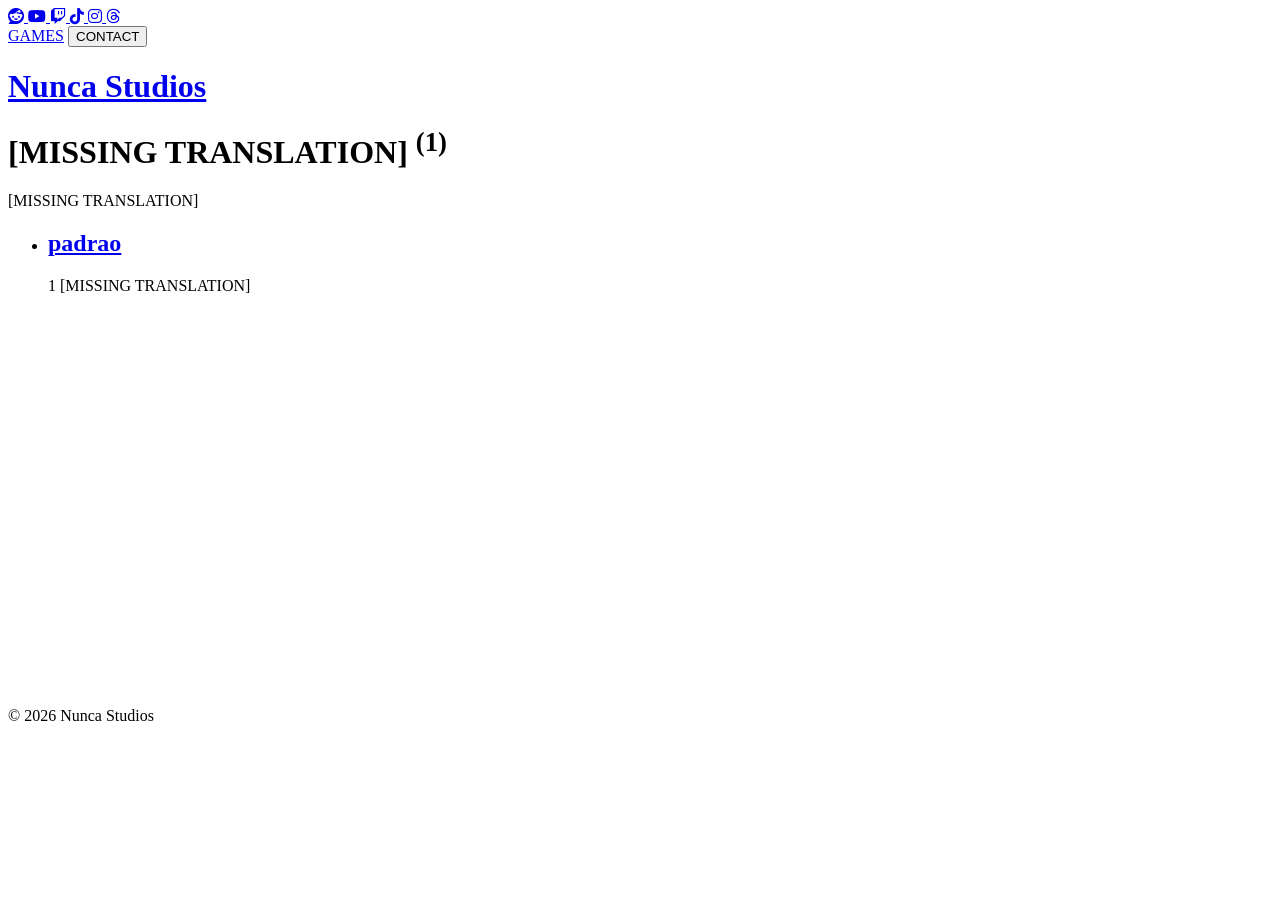
<file: tags/index.html>
<!DOCTYPE html><html lang="en"><head><meta charset="utf-8"><meta http-equiv="X-UA-Compatible" content="IE=edge"><meta name="viewport" content="width=device-width,initial-scale=1"><title>All tags - Nunca Studios</title><meta name="robots" content="noindex, follow"><meta name="generator" content="Publii Open-Source CMS for Static Site"><link rel="alternate" type="application/atom+xml" href="https://nuncastudios.com/feed.xml" title="Nunca Studios - RSS"><link rel="alternate" type="application/json" href="https://nuncastudios.com/feed.json" title="Nunca Studios - JSON"><meta property="og:title" content="Nunca Studios"><meta property="og:image" content="https://nuncastudios.com/media/website/PROJETO_LOGO_N.png"><meta property="og:image:width" content="512"><meta property="og:image:height" content="512"><meta property="og:site_name" content="Nunca Studios"><meta property="og:description" content="Espaço da NUNCA STUDIOS: o local oficial para atualizações dos nossos games. Conheça nossos projetos e um pouco sobre nossa jornada indie."><meta property="og:url" content="https://nuncastudios.com/tags/"><meta property="og:type" content="website"><link rel="shortcut icon" href="https://nuncastudios.com/media/website/PROJETO_LOGO_N.png" type="image/png"><meta property="og:image" content="https://nuncastudios.com/media/website/PROJETO_LOGO_N.png"><link rel="stylesheet" href="https://nuncastudios.com/assets/css/style.css?v=2585f6590dd2801ebff72129603708ea"><link rel="stylesheet" href="https://cdnjs.cloudflare.com/ajax/libs/font-awesome/6.5.1/css/all.min.css"><script type="application/ld+json">{"@context":"http://schema.org","@type":"Organization","name":"Nunca Studios","logo":"https://nuncastudios.com/media/website/PROJETO_LOGO_N.png","url":"https://nuncastudios.com/"}</script><style>:root {
            --logo-font-size: 9rem;
        }</style></head><header class="main-header"><nav class="social-navbar"><div class="social-links"><a href="https://www.reddit.com/r/NuncaStudios" target="_blank" title="Reddit"><i class="fa-brands fa-reddit"></i> </a><a href="https://www.youtube.com/@NuncaStudios" target="_blank" title="YouTube"><i class="fa-brands fa-youtube"></i> </a><a href="https://www.twitch.tv/nuncastudios" target="_blank" title="Twitch"><i class="fa-brands fa-twitch"></i> </a><a href="https://www.tiktok.com/@nuncastudios" target="_blank" title="TikTok"><i class="fa-brands fa-tiktok"></i> </a><a href="https://www.instagram.com/nuncastudios" target="_blank" title="Instagram"><i class="fa-brands fa-instagram"></i> </a><a href="https://www.threads.net/@nuncastudios" target="_blank" title="Threads"><i class="fa-brands fa-threads"></i></a></div><div class="contact-action"><a href="./games.html" class="btn-games">GAMES</a> <button id="copyEmailBtn" class="contact-btn" data-email="contact@nuncastudios.com"><span id="btnText">CONTACT</span></button></div></nav><h1 class="logo-title"><a href="https://nuncastudios.com/">Nunca Studios</a></h1></header><main><h1>[MISSING TRANSLATION] <sup>(1)</sup></h1><p>[MISSING TRANSLATION]</p><ul><li><h2><a href="https://nuncastudios.com/tags/padrao/">padrao</a></h2><span>1 [MISSING TRANSLATION]</span></li></ul></main><aside></aside><footer class="main-footer"><div class="footer-container"><div class="footer-content"><p class="copyright">© 2026 Nunca Studios</p></div></div></footer><script async src="https://nuncastudios.com/assets/js/scripts.js?v=3733efd39cd6c799b95c8fcb96993840"></script><div id="newsletter-nuca-studios"><iframe width="540" height="380" src="https://af23ae49.sibforms.com/serve/[base64]" frameborder="0" scrolling="auto" allowfullscreen style="display: block;margin-left: auto;margin-right: auto;max-width: 100%;"></iframe></div><script>document.addEventListener("DOMContentLoaded", function() {
        var newsletter = document.getElementById('newsletter-nuca-studios');
        var footer = document.querySelector('footer') || document.querySelector('.footer');
        
        if (footer && newsletter) {
            footer.parentNode.insertBefore(newsletter, footer);
        }
    });</script><script>document.getElementById('copyEmailBtn').addEventListener('click', function() {
    const email = this.getAttribute('data-email');
    const btnText = document.getElementById('btnText');
    const originalText = btnText.innerText;

    // Copia o texto para o clipboard
    navigator.clipboard.writeText(email).then(() => {
        // Feedback visual
        btnText.innerText = "COPIED!";
        this.classList.add('copied');

        // Volta ao normal depois de 2 segundos
        setTimeout(() => {
            btnText.innerText = originalText;
            this.classList.remove('copied');
        }, 2000);
    }).catch(err => {
        console.error('Erro ao copiar: ', err);
    });
});</script></html>
</file>
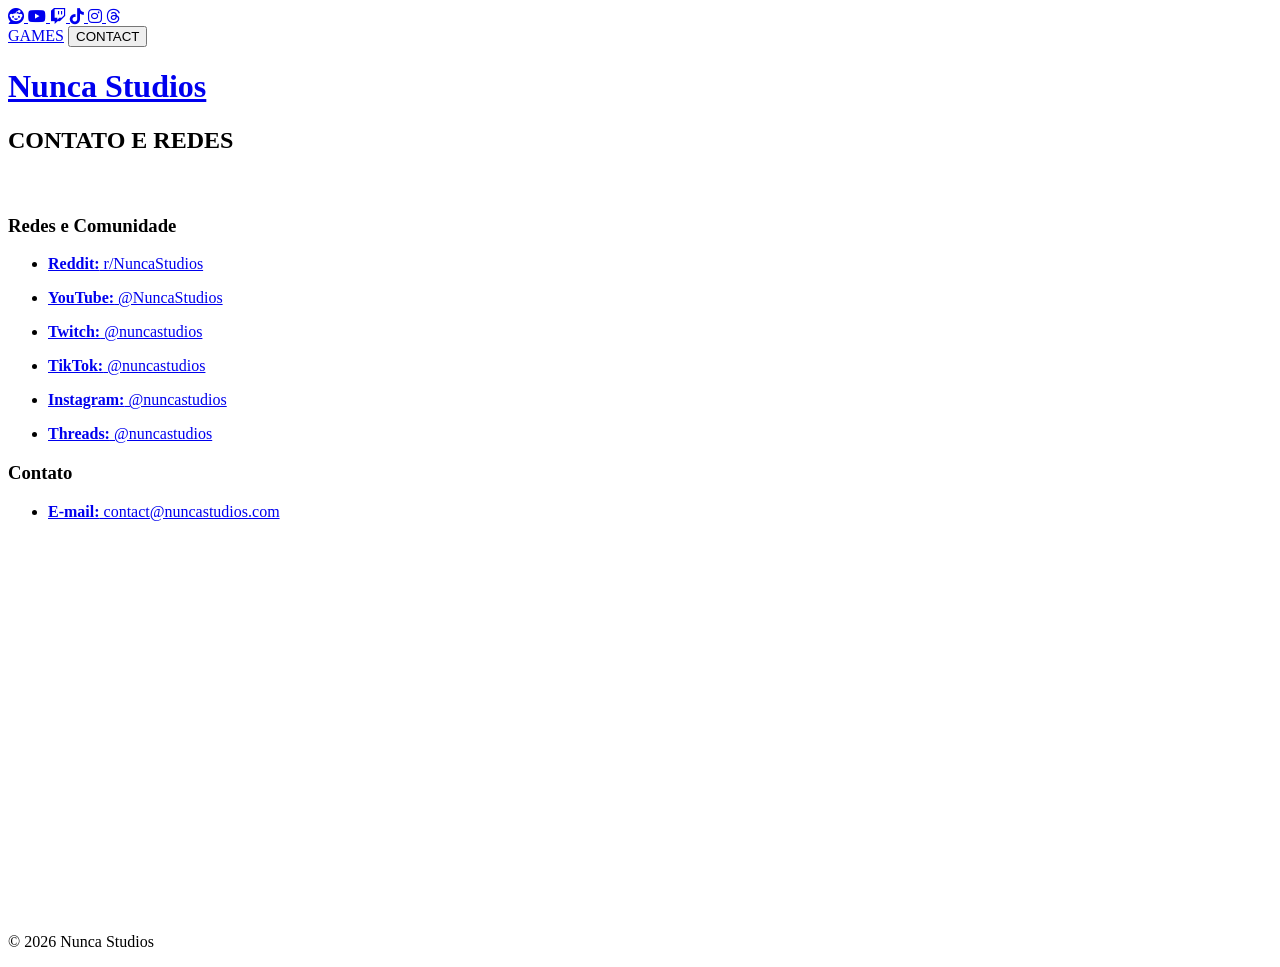
<file: contatos.html>
<!DOCTYPE html><html lang="en"><head><meta charset="utf-8"><meta http-equiv="X-UA-Compatible" content="IE=edge"><meta name="viewport" content="width=device-width,initial-scale=1"><title>CONTATO E REDES - Nunca Studios</title><meta name="description" content="Redes e Comunidade Reddit: r/NuncaStudios YouTube: @NuncaStudios Twitch: @nuncastudios TikTok: @nuncastudios Instagram: @nuncastudios Threads: @nuncastudios Contato E-mail: contact@nuncastudios.com"><meta name="generator" content="Publii Open-Source CMS for Static Site"><link rel="canonical" href="https://nuncastudios.com/contatos.html"><link rel="alternate" type="application/atom+xml" href="https://nuncastudios.com/feed.xml" title="Nunca Studios - RSS"><link rel="alternate" type="application/json" href="https://nuncastudios.com/feed.json" title="Nunca Studios - JSON"><meta property="og:title" content="CONTATO E REDES"><meta property="og:image" content="https://nuncastudios.com/media/website/PROJETO_LOGO_N.png"><meta property="og:image:width" content="512"><meta property="og:image:height" content="512"><meta property="og:site_name" content="Nunca Studios"><meta property="og:description" content="Redes e Comunidade Reddit: r/NuncaStudios YouTube: @NuncaStudios Twitch: @nuncastudios TikTok: @nuncastudios Instagram: @nuncastudios Threads: @nuncastudios Contato E-mail: contact@nuncastudios.com"><meta property="og:url" content="https://nuncastudios.com/contatos.html"><meta property="og:type" content="article"><link rel="shortcut icon" href="https://nuncastudios.com/media/website/PROJETO_LOGO_N.png" type="image/png"><meta property="og:image" content="https://nuncastudios.com/media/website/PROJETO_LOGO_N.png"><link rel="stylesheet" href="https://nuncastudios.com/assets/css/style.css?v=2585f6590dd2801ebff72129603708ea"><link rel="stylesheet" href="https://cdnjs.cloudflare.com/ajax/libs/font-awesome/6.5.1/css/all.min.css"><script type="application/ld+json">{"@context":"http://schema.org","@type":"Article","mainEntityOfPage":{"@type":"WebPage","@id":"https://nuncastudios.com/contatos.html"},"headline":"CONTATO E REDES","datePublished":"2026-03-28T14:46-03:00","dateModified":"2026-03-28T18:54-03:00","image":{"@type":"ImageObject","url":"https://nuncastudios.com/media/website/PROJETO_LOGO_N.png","height":512,"width":512},"description":"Redes e Comunidade Reddit: r/NuncaStudios YouTube: @NuncaStudios Twitch: @nuncastudios TikTok: @nuncastudios Instagram: @nuncastudios Threads: @nuncastudios Contato E-mail: contact@nuncastudios.com","author":{"@type":"Person","name":"NuncaDev","url":"https://nuncastudios.com/authors/nuncadev/"},"publisher":{"@type":"Organization","name":"NuncaDev","logo":{"@type":"ImageObject","url":"https://nuncastudios.com/media/website/PROJETO_LOGO_N.png","height":512,"width":512}}}</script><style>:root {
            --logo-font-size: 9rem;
        }</style></head><header class="main-header"><nav class="social-navbar"><div class="social-links"><a href="https://www.reddit.com/r/NuncaStudios" target="_blank" title="Reddit"><i class="fa-brands fa-reddit"></i> </a><a href="https://www.youtube.com/@NuncaStudios" target="_blank" title="YouTube"><i class="fa-brands fa-youtube"></i> </a><a href="https://www.twitch.tv/nuncastudios" target="_blank" title="Twitch"><i class="fa-brands fa-twitch"></i> </a><a href="https://www.tiktok.com/@nuncastudios" target="_blank" title="TikTok"><i class="fa-brands fa-tiktok"></i> </a><a href="https://www.instagram.com/nuncastudios" target="_blank" title="Instagram"><i class="fa-brands fa-instagram"></i> </a><a href="https://www.threads.net/@nuncastudios" target="_blank" title="Threads"><i class="fa-brands fa-threads"></i></a></div><div class="contact-action"><a href="./games.html" class="btn-games">GAMES</a> <button id="copyEmailBtn" class="contact-btn" data-email="contact@nuncastudios.com"><span id="btnText">CONTACT</span></button></div></nav><h1 class="logo-title"><a href="https://nuncastudios.com/">Nunca Studios</a></h1></header><main><article><header><h1>CONTATO E REDES</h1></header><div id="page-entry"><h3 data-path-to-node="2"> </h3><h3 data-path-to-node="3"><strong data-path-to-node="3" data-index-in-node="0">Redes e Comunidade</strong></h3><ul data-path-to-node="4"><li><p data-path-to-node="4,0,0"><a _ngcontent-ng-c590934201="" target="_blank" rel="noopener" externallink="" _nghost-ng-c1385781559="" jslog="197247;track:generic_click,impression,attention;BardVeMetadataKey:[[&quot;r_0eb0b7967cb4931c&quot;,&quot;c_631aff0f35c2ff57&quot;,null,&quot;rc_8891082156c6a0e9&quot;,null,null,&quot;pt&quot;,null,1,null,null,1,0]]" href="https://www.reddit.com/r/NuncaStudios/" class="ng-star-inserted" data-hveid="0" decode-data-ved="1" data-ved="0CAAQ_4QMahgKEwjy8ILj5sKTAxUAAAAAHQAAAAAQkQU"><strong data-path-to-node="4,0,0" data-index-in-node="0">Reddit:</strong> r/NuncaStudios</a></p></li><li><p data-path-to-node="4,1,0"><a _ngcontent-ng-c590934201="" target="_blank" rel="noopener" externallink="" _nghost-ng-c1385781559="" jslog="197247;track:generic_click,impression,attention;BardVeMetadataKey:[[&quot;r_0eb0b7967cb4931c&quot;,&quot;c_631aff0f35c2ff57&quot;,null,&quot;rc_8891082156c6a0e9&quot;,null,null,&quot;pt&quot;,null,1,null,null,1,0]]" href="https://www.youtube.com/@NuncaStudios" class="ng-star-inserted" data-hveid="0" decode-data-ved="1" data-ved="0CAAQ_4QMahgKEwjy8ILj5sKTAxUAAAAAHQAAAAAQkgU"><strong data-path-to-node="4,1,0" data-index-in-node="0">YouTube:</strong> @NuncaStudios</a></p></li><li><p data-path-to-node="4,2,0"><a _ngcontent-ng-c590934201="" target="_blank" rel="noopener" externallink="" _nghost-ng-c1385781559="" jslog="197247;track:generic_click,impression,attention;BardVeMetadataKey:[[&quot;r_0eb0b7967cb4931c&quot;,&quot;c_631aff0f35c2ff57&quot;,null,&quot;rc_8891082156c6a0e9&quot;,null,null,&quot;pt&quot;,null,1,null,null,1,0]]" href="https://www.twitch.tv/nuncastudios" class="ng-star-inserted" data-hveid="0" decode-data-ved="1" data-ved="0CAAQ_4QMahgKEwjy8ILj5sKTAxUAAAAAHQAAAAAQkwU"><strong data-path-to-node="4,2,0" data-index-in-node="0">Twitch:</strong> @nuncastudios</a></p></li><li><p data-path-to-node="4,3,0"><a _ngcontent-ng-c590934201="" target="_blank" rel="noopener" externallink="" _nghost-ng-c1385781559="" jslog="197247;track:generic_click,impression,attention;BardVeMetadataKey:[[&quot;r_0eb0b7967cb4931c&quot;,&quot;c_631aff0f35c2ff57&quot;,null,&quot;rc_8891082156c6a0e9&quot;,null,null,&quot;pt&quot;,null,1,null,null,1,0]]" href="https://www.tiktok.com/@nuncastudios" class="ng-star-inserted" data-hveid="0" decode-data-ved="1" data-ved="0CAAQ_4QMahgKEwjy8ILj5sKTAxUAAAAAHQAAAAAQlAU"><strong data-path-to-node="4,3,0" data-index-in-node="0">TikTok:</strong> @nuncastudios</a></p></li><li><p data-path-to-node="4,4,0"><a _ngcontent-ng-c590934201="" target="_blank" rel="noopener" externallink="" _nghost-ng-c1385781559="" jslog="197247;track:generic_click,impression,attention;BardVeMetadataKey:[[&quot;r_0eb0b7967cb4931c&quot;,&quot;c_631aff0f35c2ff57&quot;,null,&quot;rc_8891082156c6a0e9&quot;,null,null,&quot;pt&quot;,null,1,null,null,1,0]]" href="https://www.instagram.com/nuncastudios/" class="ng-star-inserted" data-hveid="0" decode-data-ved="1" data-ved="0CAAQ_4QMahgKEwjy8ILj5sKTAxUAAAAAHQAAAAAQlQU"><strong data-path-to-node="4,4,0" data-index-in-node="0">Instagram:</strong> @nuncastudios</a></p></li><li><p data-path-to-node="4,5,0"><a _ngcontent-ng-c590934201="" target="_blank" rel="noopener" externallink="" _nghost-ng-c1385781559="" jslog="197247;track:generic_click,impression,attention;BardVeMetadataKey:[[&quot;r_0eb0b7967cb4931c&quot;,&quot;c_631aff0f35c2ff57&quot;,null,&quot;rc_8891082156c6a0e9&quot;,null,null,&quot;pt&quot;,null,1,null,null,1,0]]" href="https://www.google.com/search?q=https://www.threads.net/%40nuncastudios&amp;authuser=1" class="ng-star-inserted" data-hveid="0" decode-data-ved="1" data-ved="0CAAQ_4QMahgKEwjy8ILj5sKTAxUAAAAAHQAAAAAQlgU"><strong data-path-to-node="4,5,0" data-index-in-node="0">Threads:</strong> @nuncastudios</a></p></li></ul><h3 data-path-to-node="6"><strong data-path-to-node="6" data-index-in-node="0">Contato</strong></h3><ul><li data-path-to-node="7,0,0"><a _ngcontent-ng-c590934201="" target="_blank" rel="noopener" externallink="" _nghost-ng-c1385781559="" jslog="197247;track:generic_click,impression,attention;BardVeMetadataKey:[[&quot;r_0eb0b7967cb4931c&quot;,&quot;c_631aff0f35c2ff57&quot;,null,&quot;rc_8891082156c6a0e9&quot;,null,null,&quot;pt&quot;,null,1,null,null,1,0]]" href="mailto:contact@nuncastudios.com" class="ng-star-inserted" data-hveid="0" decode-data-ved="1" data-ved="0CAAQ_4QMahgKEwjy8ILj5sKTAxUAAAAAHQAAAAAQlwU"><strong data-path-to-node="7,0,0" data-index-in-node="0">E-mail:</strong> contact@nuncastudios.com</a></li></ul></div></article></main><footer class="main-footer"><div class="footer-container"><div class="footer-content"><p class="copyright">© 2026 Nunca Studios</p></div></div></footer><script async src="https://nuncastudios.com/assets/js/scripts.js?v=3733efd39cd6c799b95c8fcb96993840"></script><div id="newsletter-nuca-studios"><iframe width="540" height="380" src="https://af23ae49.sibforms.com/serve/[base64]" frameborder="0" scrolling="auto" allowfullscreen style="display: block;margin-left: auto;margin-right: auto;max-width: 100%;"></iframe></div><script>document.addEventListener("DOMContentLoaded", function() {
        var newsletter = document.getElementById('newsletter-nuca-studios');
        var footer = document.querySelector('footer') || document.querySelector('.footer');
        
        if (footer && newsletter) {
            footer.parentNode.insertBefore(newsletter, footer);
        }
    });</script><script>document.getElementById('copyEmailBtn').addEventListener('click', function() {
    const email = this.getAttribute('data-email');
    const btnText = document.getElementById('btnText');
    const originalText = btnText.innerText;

    // Copia o texto para o clipboard
    navigator.clipboard.writeText(email).then(() => {
        // Feedback visual
        btnText.innerText = "COPIED!";
        this.classList.add('copied');

        // Volta ao normal depois de 2 segundos
        setTimeout(() => {
            btnText.innerText = originalText;
            this.classList.remove('copied');
        }, 2000);
    }).catch(err => {
        console.error('Erro ao copiar: ', err);
    });
});</script></html>
</file>
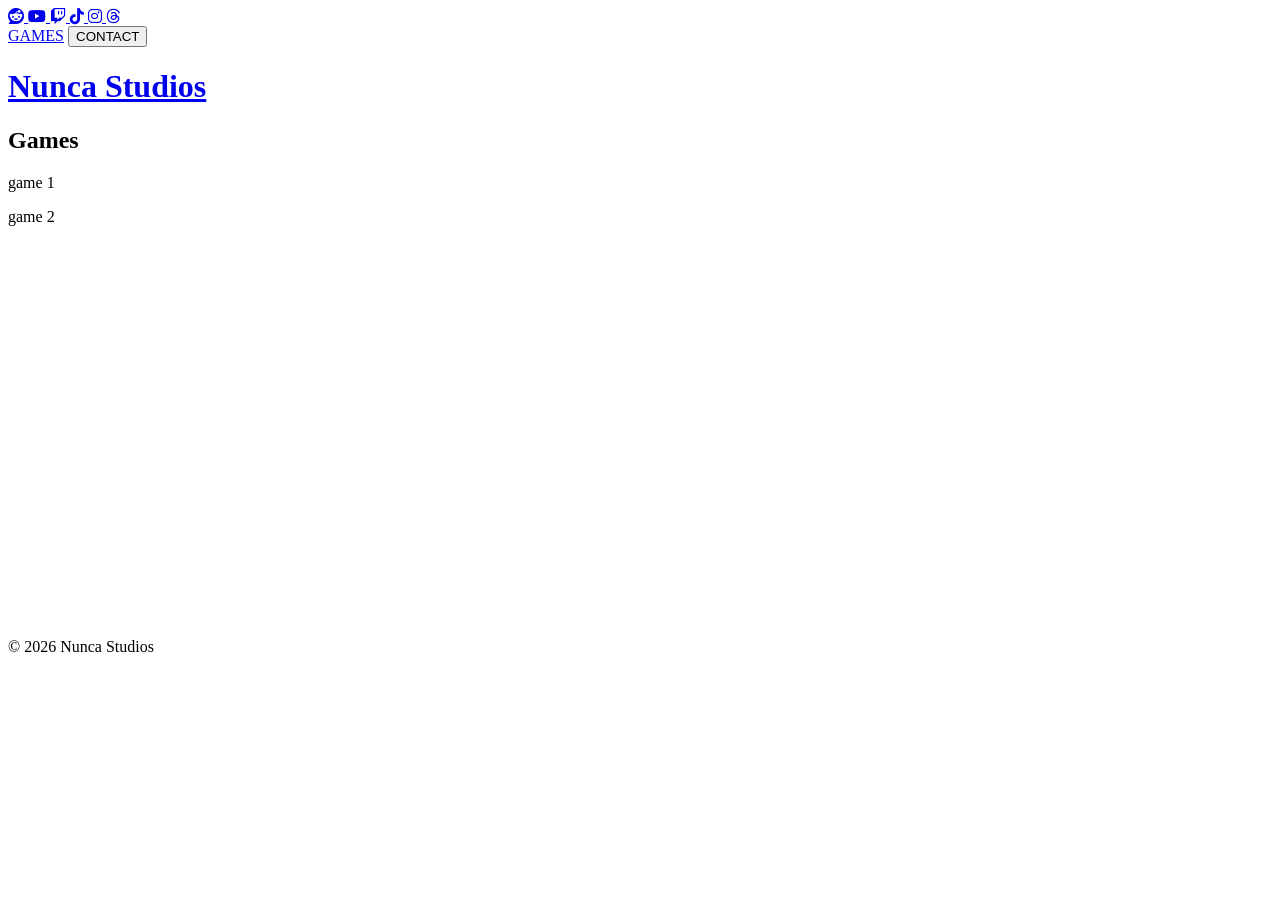
<file: games.html>
<!DOCTYPE html><html lang="en"><head><meta charset="utf-8"><meta http-equiv="X-UA-Compatible" content="IE=edge"><meta name="viewport" content="width=device-width,initial-scale=1"><title>Games - Nunca Studios</title><meta name="description" content="game 1 game 2"><meta name="generator" content="Publii Open-Source CMS for Static Site"><link rel="canonical" href="https://nuncastudios.com/games.html"><link rel="alternate" type="application/atom+xml" href="https://nuncastudios.com/feed.xml" title="Nunca Studios - RSS"><link rel="alternate" type="application/json" href="https://nuncastudios.com/feed.json" title="Nunca Studios - JSON"><meta property="og:title" content="Games"><meta property="og:image" content="https://nuncastudios.com/media/website/PROJETO_LOGO_N.png"><meta property="og:image:width" content="512"><meta property="og:image:height" content="512"><meta property="og:site_name" content="Nunca Studios"><meta property="og:description" content="game 1 game 2"><meta property="og:url" content="https://nuncastudios.com/games.html"><meta property="og:type" content="article"><link rel="shortcut icon" href="https://nuncastudios.com/media/website/PROJETO_LOGO_N.png" type="image/png"><meta property="og:image" content="https://nuncastudios.com/media/website/PROJETO_LOGO_N.png"><link rel="stylesheet" href="https://nuncastudios.com/assets/css/style.css?v=2585f6590dd2801ebff72129603708ea"><link rel="stylesheet" href="https://cdnjs.cloudflare.com/ajax/libs/font-awesome/6.5.1/css/all.min.css"><script type="application/ld+json">{"@context":"http://schema.org","@type":"Article","mainEntityOfPage":{"@type":"WebPage","@id":"https://nuncastudios.com/games.html"},"headline":"Games","datePublished":"2026-03-29T23:21-03:00","dateModified":"2026-03-29T23:21-03:00","image":{"@type":"ImageObject","url":"https://nuncastudios.com/media/website/PROJETO_LOGO_N.png","height":512,"width":512},"description":"game 1 game 2","author":{"@type":"Person","name":"NuncaDev","url":"https://nuncastudios.com/authors/nuncadev/"},"publisher":{"@type":"Organization","name":"NuncaDev","logo":{"@type":"ImageObject","url":"https://nuncastudios.com/media/website/PROJETO_LOGO_N.png","height":512,"width":512}}}</script><style>:root {
            --logo-font-size: 9rem;
        }</style></head><header class="main-header"><nav class="social-navbar"><div class="social-links"><a href="https://www.reddit.com/r/NuncaStudios" target="_blank" title="Reddit"><i class="fa-brands fa-reddit"></i> </a><a href="https://www.youtube.com/@NuncaStudios" target="_blank" title="YouTube"><i class="fa-brands fa-youtube"></i> </a><a href="https://www.twitch.tv/nuncastudios" target="_blank" title="Twitch"><i class="fa-brands fa-twitch"></i> </a><a href="https://www.tiktok.com/@nuncastudios" target="_blank" title="TikTok"><i class="fa-brands fa-tiktok"></i> </a><a href="https://www.instagram.com/nuncastudios" target="_blank" title="Instagram"><i class="fa-brands fa-instagram"></i> </a><a href="https://www.threads.net/@nuncastudios" target="_blank" title="Threads"><i class="fa-brands fa-threads"></i></a></div><div class="contact-action"><a href="./games.html" class="btn-games">GAMES</a> <button id="copyEmailBtn" class="contact-btn" data-email="contact@nuncastudios.com"><span id="btnText">CONTACT</span></button></div></nav><h1 class="logo-title"><a href="https://nuncastudios.com/">Nunca Studios</a></h1></header><main><article><header><h1>Games</h1></header><div id="page-entry"><p>game 1</p><p>game 2</p></div></article></main><footer class="main-footer"><div class="footer-container"><div class="footer-content"><p class="copyright">© 2026 Nunca Studios</p></div></div></footer><script async src="https://nuncastudios.com/assets/js/scripts.js?v=3733efd39cd6c799b95c8fcb96993840"></script><div id="newsletter-nuca-studios"><iframe width="540" height="380" src="https://af23ae49.sibforms.com/serve/[base64]" frameborder="0" scrolling="auto" allowfullscreen style="display: block;margin-left: auto;margin-right: auto;max-width: 100%;"></iframe></div><script>document.addEventListener("DOMContentLoaded", function() {
        var newsletter = document.getElementById('newsletter-nuca-studios');
        var footer = document.querySelector('footer') || document.querySelector('.footer');
        
        if (footer && newsletter) {
            footer.parentNode.insertBefore(newsletter, footer);
        }
    });</script><script>document.getElementById('copyEmailBtn').addEventListener('click', function() {
    const email = this.getAttribute('data-email');
    const btnText = document.getElementById('btnText');
    const originalText = btnText.innerText;

    // Copia o texto para o clipboard
    navigator.clipboard.writeText(email).then(() => {
        // Feedback visual
        btnText.innerText = "COPIED!";
        this.classList.add('copied');

        // Volta ao normal depois de 2 segundos
        setTimeout(() => {
            btnText.innerText = originalText;
            this.classList.remove('copied');
        }, 2000);
    }).catch(err => {
        console.error('Erro ao copiar: ', err);
    });
});</script></html>
</file>
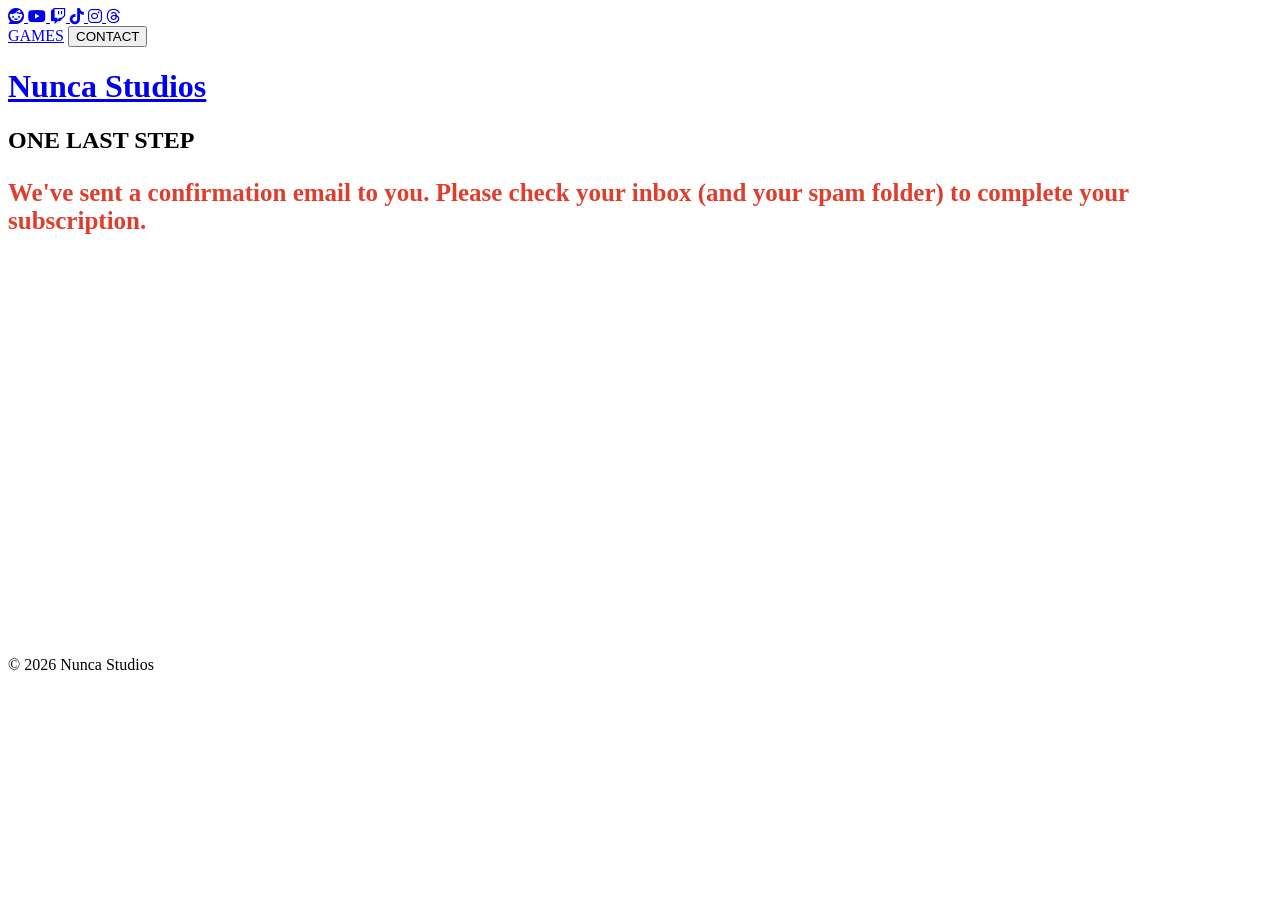
<file: last.html>
<!DOCTYPE html><html lang="en"><head><meta charset="utf-8"><meta http-equiv="X-UA-Compatible" content="IE=edge"><meta name="viewport" content="width=device-width,initial-scale=1"><title>ONE LAST STEP - Nunca Studios</title><meta name="description" content="We've sent a confirmation email to you. Please check your inbox (and your spam folder) to complete your subscription."><meta name="generator" content="Publii Open-Source CMS for Static Site"><link rel="canonical" href="https://nuncastudios.com/last.html"><link rel="alternate" type="application/atom+xml" href="https://nuncastudios.com/feed.xml" title="Nunca Studios - RSS"><link rel="alternate" type="application/json" href="https://nuncastudios.com/feed.json" title="Nunca Studios - JSON"><meta property="og:title" content="ONE LAST STEP"><meta property="og:image" content="https://nuncastudios.com/media/website/PROJETO_LOGO_N.png"><meta property="og:image:width" content="512"><meta property="og:image:height" content="512"><meta property="og:site_name" content="Nunca Studios"><meta property="og:description" content="We've sent a confirmation email to you. Please check your inbox (and your spam folder) to complete your subscription."><meta property="og:url" content="https://nuncastudios.com/last.html"><meta property="og:type" content="article"><link rel="shortcut icon" href="https://nuncastudios.com/media/website/PROJETO_LOGO_N.png" type="image/png"><meta property="og:image" content="https://nuncastudios.com/media/website/PROJETO_LOGO_N.png"><link rel="stylesheet" href="https://nuncastudios.com/assets/css/style.css?v=2585f6590dd2801ebff72129603708ea"><link rel="stylesheet" href="https://cdnjs.cloudflare.com/ajax/libs/font-awesome/6.5.1/css/all.min.css"><script type="application/ld+json">{"@context":"http://schema.org","@type":"Article","mainEntityOfPage":{"@type":"WebPage","@id":"https://nuncastudios.com/last.html"},"headline":"ONE LAST STEP","datePublished":"2026-04-05T21:27-03:00","dateModified":"2026-04-07T02:40-03:00","image":{"@type":"ImageObject","url":"https://nuncastudios.com/media/website/PROJETO_LOGO_N.png","height":512,"width":512},"description":"We've sent a confirmation email to you. Please check your inbox (and your spam folder) to complete your subscription.","author":{"@type":"Person","name":"NuncaDev","url":"https://nuncastudios.com/authors/nuncadev/"},"publisher":{"@type":"Organization","name":"NuncaDev","logo":{"@type":"ImageObject","url":"https://nuncastudios.com/media/website/PROJETO_LOGO_N.png","height":512,"width":512}}}</script><style>:root {
            --logo-font-size: 9rem;
        }</style></head><header class="main-header"><nav class="social-navbar"><div class="social-links"><a href="https://www.reddit.com/r/NuncaStudios" target="_blank" title="Reddit"><i class="fa-brands fa-reddit"></i> </a><a href="https://www.youtube.com/@NuncaStudios" target="_blank" title="YouTube"><i class="fa-brands fa-youtube"></i> </a><a href="https://www.twitch.tv/nuncastudios" target="_blank" title="Twitch"><i class="fa-brands fa-twitch"></i> </a><a href="https://www.tiktok.com/@nuncastudios" target="_blank" title="TikTok"><i class="fa-brands fa-tiktok"></i> </a><a href="https://www.instagram.com/nuncastudios" target="_blank" title="Instagram"><i class="fa-brands fa-instagram"></i> </a><a href="https://www.threads.net/@nuncastudios" target="_blank" title="Threads"><i class="fa-brands fa-threads"></i></a></div><div class="contact-action"><a href="./games.html" class="btn-games">GAMES</a> <button id="copyEmailBtn" class="contact-btn" data-email="contact@nuncastudios.com"><span id="btnText">CONTACT</span></button></div></nav><h1 class="logo-title"><a href="https://nuncastudios.com/">Nunca Studios</a></h1></header><main><article><header><h1>ONE LAST STEP</h1></header><div id="page-entry"><p style="font-size: 25px;"><strong><span style="color: #e03e2d;">We've sent a confirmation email to you. Please check your inbox (and your spam folder) to complete your subscription.</span></strong></p></div></article></main><footer class="main-footer"><div class="footer-container"><div class="footer-content"><p class="copyright">© 2026 Nunca Studios</p></div></div></footer><script async src="https://nuncastudios.com/assets/js/scripts.js?v=3733efd39cd6c799b95c8fcb96993840"></script><div id="newsletter-nuca-studios"><iframe width="540" height="380" src="https://af23ae49.sibforms.com/serve/[base64]" frameborder="0" scrolling="auto" allowfullscreen style="display: block;margin-left: auto;margin-right: auto;max-width: 100%;"></iframe></div><script>document.addEventListener("DOMContentLoaded", function() {
        var newsletter = document.getElementById('newsletter-nuca-studios');
        var footer = document.querySelector('footer') || document.querySelector('.footer');
        
        if (footer && newsletter) {
            footer.parentNode.insertBefore(newsletter, footer);
        }
    });</script><script>document.getElementById('copyEmailBtn').addEventListener('click', function() {
    const email = this.getAttribute('data-email');
    const btnText = document.getElementById('btnText');
    const originalText = btnText.innerText;

    // Copia o texto para o clipboard
    navigator.clipboard.writeText(email).then(() => {
        // Feedback visual
        btnText.innerText = "COPIED!";
        this.classList.add('copied');

        // Volta ao normal depois de 2 segundos
        setTimeout(() => {
            btnText.innerText = originalText;
            this.classList.remove('copied');
        }, 2000);
    }).catch(err => {
        console.error('Erro ao copiar: ', err);
    });
});</script></html>
</file>
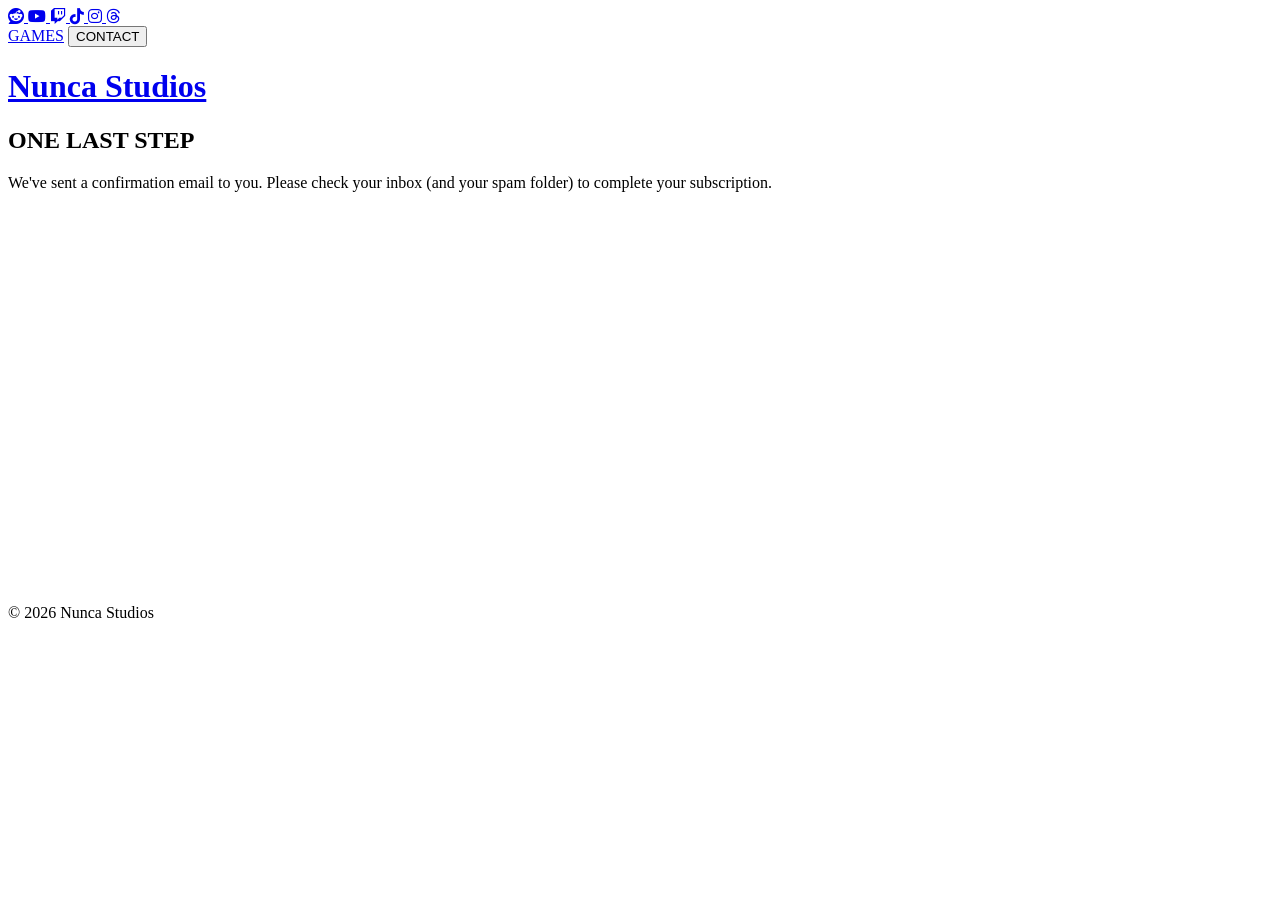
<file: one-last-step.html>
<!DOCTYPE html><html lang="en"><head><meta charset="utf-8"><meta http-equiv="X-UA-Compatible" content="IE=edge"><meta name="viewport" content="width=device-width,initial-scale=1"><title>ONE LAST STEP - Nunca Studios</title><meta name="description" content="We've sent a confirmation email to you. Please check your inbox (and your spam folder) to complete your subscription."><meta name="generator" content="Publii Open-Source CMS for Static Site"><link rel="canonical" href="https://nuncastudios.com/one-last-step.html"><link rel="alternate" type="application/atom+xml" href="https://nuncastudios.com/feed.xml" title="Nunca Studios - RSS"><link rel="alternate" type="application/json" href="https://nuncastudios.com/feed.json" title="Nunca Studios - JSON"><meta property="og:title" content="ONE LAST STEP"><meta property="og:image" content="https://nuncastudios.com/media/website/PROJETO_LOGO_N.png"><meta property="og:image:width" content="512"><meta property="og:image:height" content="512"><meta property="og:site_name" content="Nunca Studios"><meta property="og:description" content="We've sent a confirmation email to you. Please check your inbox (and your spam folder) to complete your subscription."><meta property="og:url" content="https://nuncastudios.com/one-last-step.html"><meta property="og:type" content="article"><link rel="shortcut icon" href="https://nuncastudios.com/media/website/PROJETO_LOGO_N.png" type="image/png"><meta property="og:image" content="https://nuncastudios.com/media/website/PROJETO_LOGO_N.png"><link rel="stylesheet" href="https://nuncastudios.com/assets/css/style.css?v=d535a4d1415028f2d74a73c455f4f32c"><link rel="stylesheet" href="https://cdnjs.cloudflare.com/ajax/libs/font-awesome/6.5.1/css/all.min.css"><script type="application/ld+json">{"@context":"http://schema.org","@type":"Article","mainEntityOfPage":{"@type":"WebPage","@id":"https://nuncastudios.com/one-last-step.html"},"headline":"ONE LAST STEP","datePublished":"2026-04-05T21:27-03:00","dateModified":"2026-04-05T21:27-03:00","image":{"@type":"ImageObject","url":"https://nuncastudios.com/media/website/PROJETO_LOGO_N.png","height":512,"width":512},"description":"We've sent a confirmation email to you. Please check your inbox (and your spam folder) to complete your subscription.","author":{"@type":"Person","name":"NuncaDev","url":"https://nuncastudios.com/authors/nuncadev/"},"publisher":{"@type":"Organization","name":"NuncaDev","logo":{"@type":"ImageObject","url":"https://nuncastudios.com/media/website/PROJETO_LOGO_N.png","height":512,"width":512}}}</script><style>:root {
            --logo-font-size: 9rem;
        }</style></head><header class="main-header"><nav class="social-navbar"><div class="social-links"><a href="https://www.reddit.com/r/NuncaStudios" target="_blank" title="Reddit"><i class="fa-brands fa-reddit"></i> </a><a href="https://www.youtube.com/@NuncaStudios" target="_blank" title="YouTube"><i class="fa-brands fa-youtube"></i> </a><a href="https://www.twitch.tv/nuncastudios" target="_blank" title="Twitch"><i class="fa-brands fa-twitch"></i> </a><a href="https://www.tiktok.com/@nuncastudios" target="_blank" title="TikTok"><i class="fa-brands fa-tiktok"></i> </a><a href="https://www.instagram.com/nuncastudios" target="_blank" title="Instagram"><i class="fa-brands fa-instagram"></i> </a><a href="https://www.threads.net/@nuncastudios" target="_blank" title="Threads"><i class="fa-brands fa-threads"></i></a></div><div class="contact-action"><a href="./games.html" class="btn-games">GAMES</a> <button id="copyEmailBtn" class="contact-btn" data-email="contact@nuncastudios.com"><span id="btnText">CONTACT</span></button></div></nav><h1 class="logo-title"><a href="https://nuncastudios.com/">Nunca Studios</a></h1></header><main><article><header><h1>ONE LAST STEP</h1></header><div id="page-entry"><p>We've sent a confirmation email to you. Please check your inbox (and your spam folder) to complete your subscription.</p></div></article></main><footer class="main-footer"><div class="footer-container"><div class="footer-content"><p class="copyright">© 2026 Nunca Studios</p></div></div></footer><script async src="https://nuncastudios.com/assets/js/scripts.js?v=3733efd39cd6c799b95c8fcb96993840"></script><div id="newsletter-nuca-studios"><iframe width="540" height="380" src="https://af23ae49.sibforms.com/serve/[base64]" frameborder="0" scrolling="auto" allowfullscreen style="display: block;margin-left: auto;margin-right: auto;max-width: 100%;"></iframe></div><script>document.addEventListener("DOMContentLoaded", function() {
        var newsletter = document.getElementById('newsletter-nuca-studios');
        var footer = document.querySelector('footer') || document.querySelector('.footer');
        
        if (footer && newsletter) {
            footer.parentNode.insertBefore(newsletter, footer);
        }
    });</script><script>document.getElementById('copyEmailBtn').addEventListener('click', function() {
    const email = this.getAttribute('data-email');
    const btnText = document.getElementById('btnText');
    const originalText = btnText.innerText;

    // Copia o texto para o clipboard
    navigator.clipboard.writeText(email).then(() => {
        // Feedback visual
        btnText.innerText = "COPIED!";
        this.classList.add('copied');

        // Volta ao normal depois de 2 segundos
        setTimeout(() => {
            btnText.innerText = originalText;
            this.classList.remove('copied');
        }, 2000);
    }).catch(err => {
        console.error('Erro ao copiar: ', err);
    });
});</script></html>
</file>
